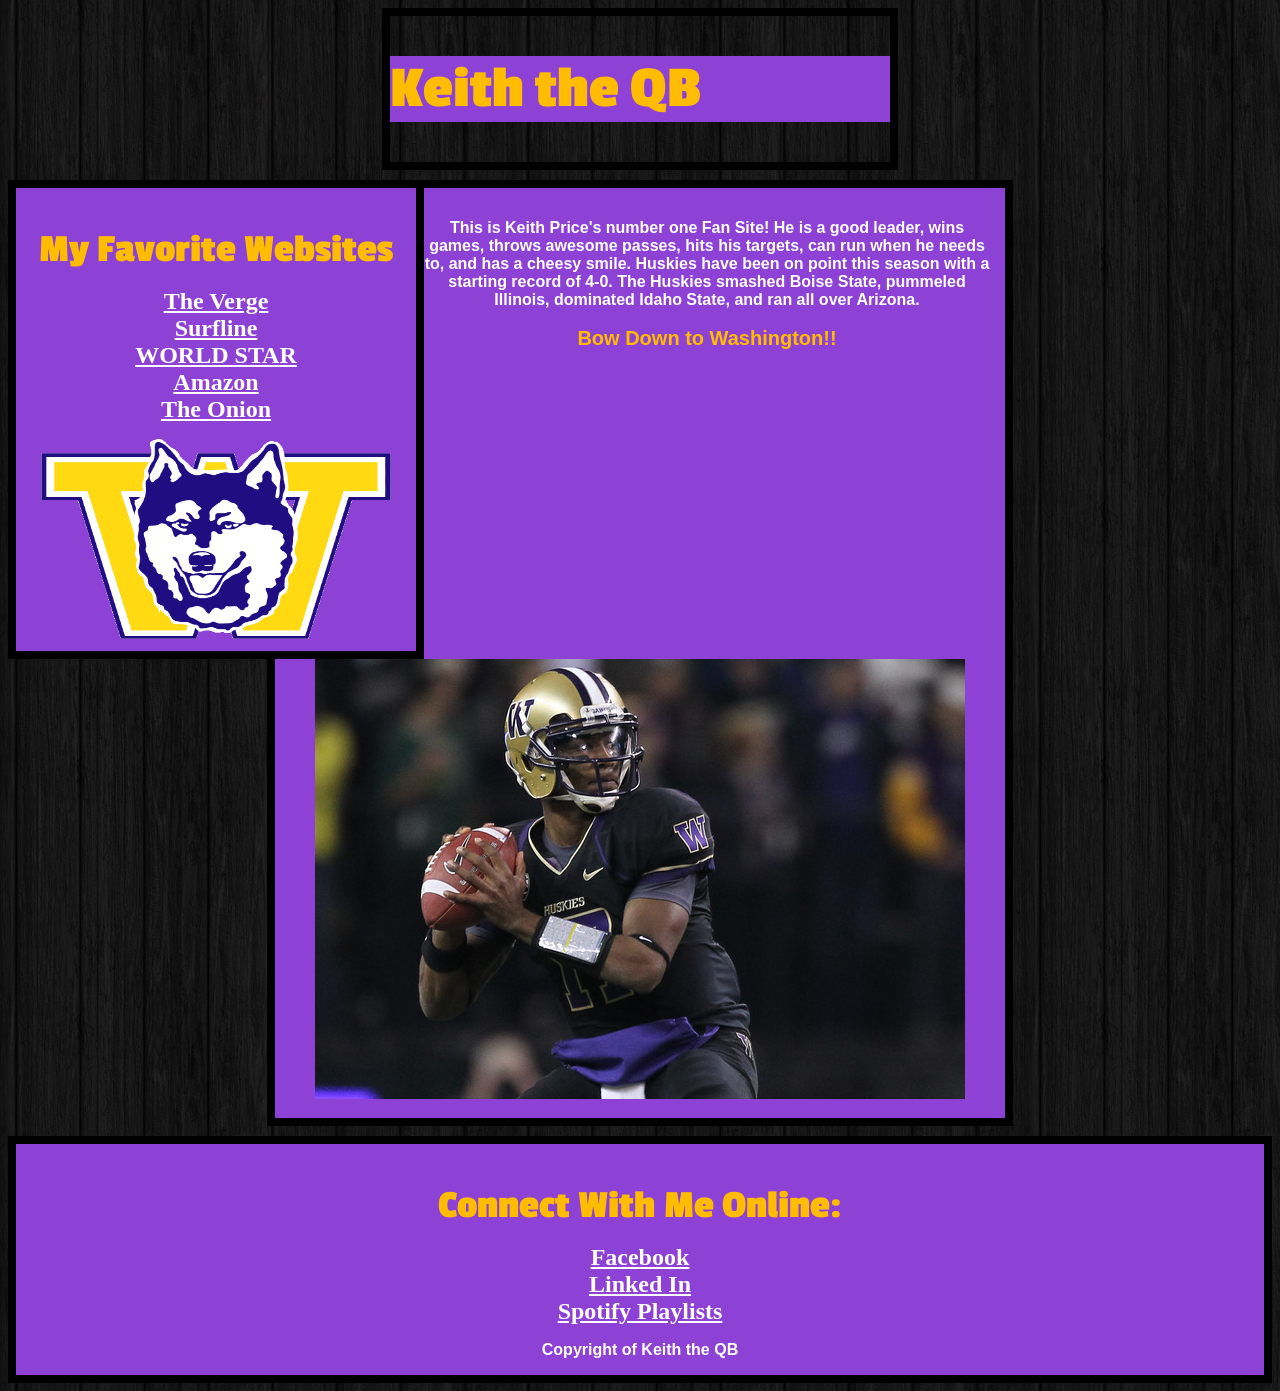
<file: introToCss (1).html>
<!DOCTYPE html>
	<head> 
		<title> Keith the QB  </title>
		<link rel="stylesheet" type="text/css" href="test.css" />
		<link href='http://fonts.googleapis.com/css?family=Passion+One' rel='stylesheet' type='text/css'>
	</head>

	<body>
		<div id = "Header">
			<h1> Keith the QB </h1>
		</div>
		
		<div id = "LeftNav">
			<h3> My Favorite Websites </h3>
			<ul>
				<li><a href="https://www.theverge.com">The Verge</a></li>
				<li><a href="https://www.surfline.com">Surfline</a></li>
				<li><a href="https://www.worldstarhiphop">WORLD STAR</a></li>
				<li><a href="https://www.amazon.com">Amazon</a></li>
				<li><a href="https://www.theonion.com">The Onion</a></li>
			</ul>
			<img src="icon.gif" width="350px" height="200px">
		</div>
		
		<div id = "Content">
			<p> This is Keith Price's number one Fan Site! He is a good leader, wins games, throws awesome passes, hits his targets, can run when he needs to, and has a cheesy smile. Huskies have been on point this season with a starting record of 4-0. The Huskies smashed Boise State, pummeled Illinois, dominated Idaho State, and ran all over Arizona. <br /><br /> <span id="bow">Bow Down to Washington!!</span></p>
			<img src="price.png">
		</div>
		
		<div id = "Footer">
			<h3>Connect With Me Online:</h3>
			<ul>
				<li><a href="https://www.Facebook.com">Facebook</a></li>
				<li><a href="https://www.Linkedin.com">Linked In</a></li>
				<li><a href="https://www.Spotify.com">Spotify Playlists</a></li>
			</ul>
			<p>Copyright of Keith the QB</p>
		</div>

	</body>

</html>
</file>
<file: test.css>
body{
    background-image: url('dark_wood.png');
}

#Header{
    width: 500px;
    margin-left: auto;
    margin-right: auto;
    margin-bottom: 10px;
    border: solid 8px black;

}

h3{
    color: #FFBC00;
    font-size: 40px;
    font-family: "Passion One";
    margin-bottom: 0px;
}

p{
    color:white;
    font-family: "Arial";
    font-weight: bold;
}

#Header h1{
    font-size: 60px;
    font-family: "Passion One";
    color: #FFBC00;
    font-weight: bold;
    background-color: #8E41D5;
}

#LeftNav{
    width: 400px;
    float: left; 
    border: solid 8px black;
    text-align: center;
    padding-bottom: 8px;
    background-color: #8E41D5;

}

#LeftNav ul{
    color: white;
}

a{
    color: white;
    font-weight: bold;
    font-size: 24px;
}

ul{
    list-style-type: none;
    padding-left: 0px;
}

#Content{
    width: 700px;
    margin-left: auto;
    margin-right: auto;
    margin-bottom: 10px;
    border: solid 8px black;
    text-align: center;
    padding: 15px;
    background-color: #8E41D5;
}

#Footer{
    text-align: center;
    border: solid 8px black;
    background-color: #8E41D5;
}

.titles{

}

#bow{
    color: #FFBC00;
    font-weight: bold;
    font-size:  20px;
}
</file>
